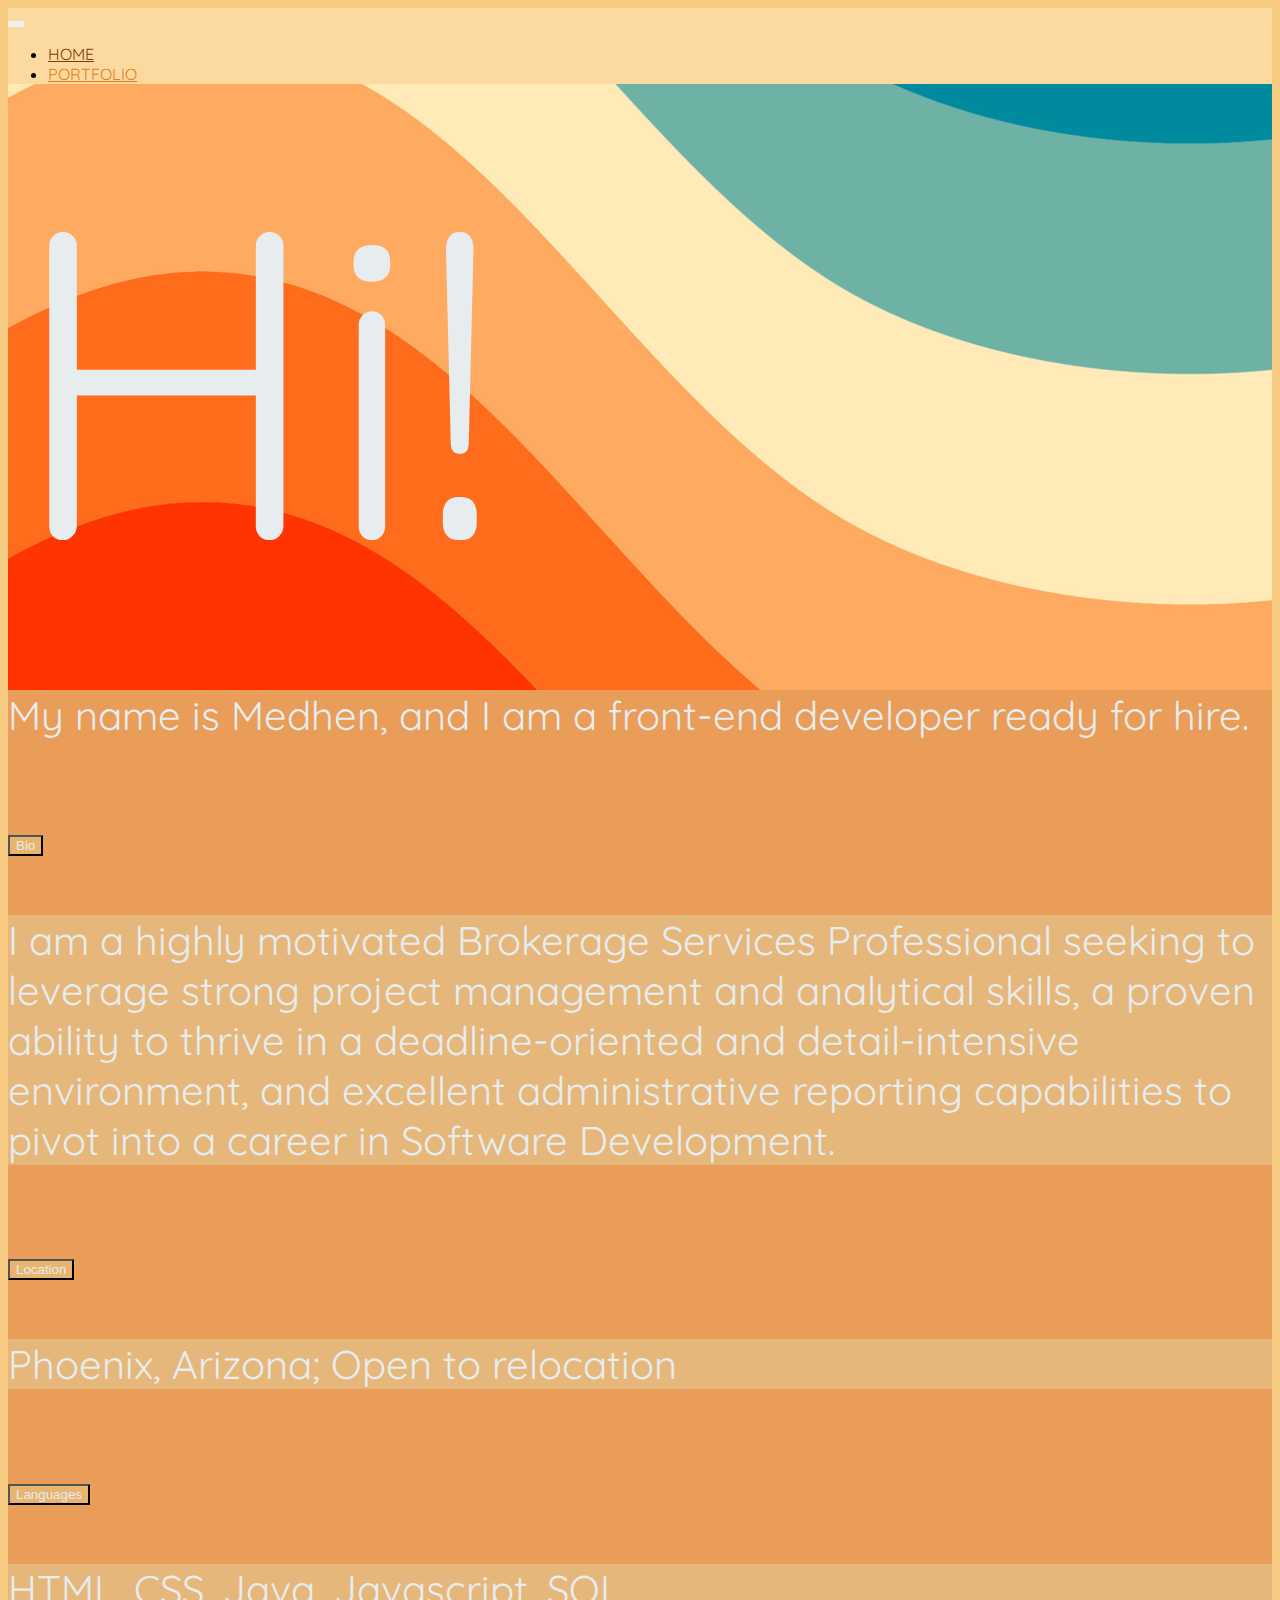
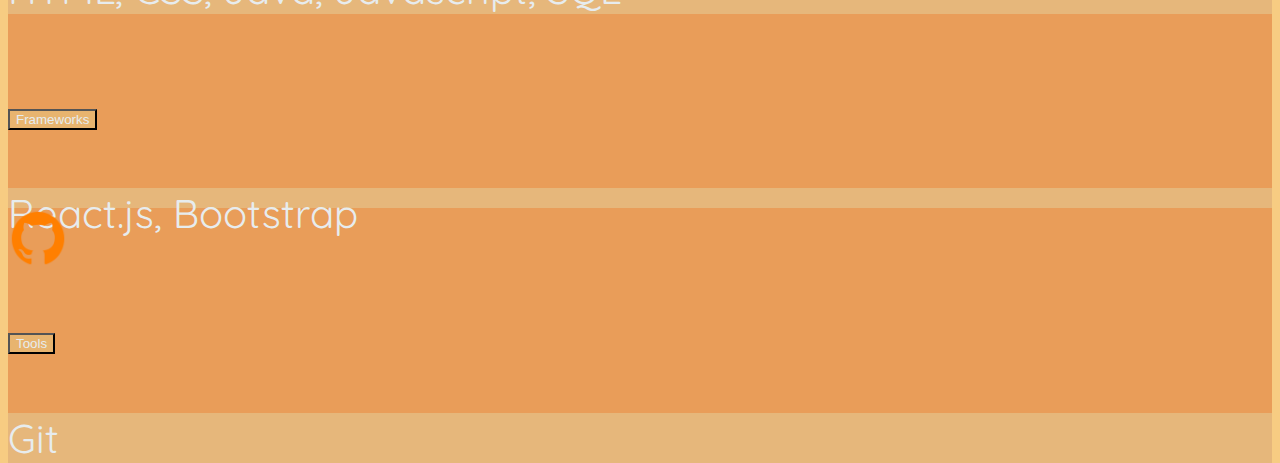
<file: index.html>
<!DOCTYPE html>
<html lang="en">
<head>
    <meta charset="UTF-8">
    <meta name="viewport" content="width=device-width, initial-scale=1.0">
    
    <!---Bootstrap CDN and CSS stylesheet-->
    <link href="https://cdn.jsdelivr.net/npm/bootstrap@5.3.1/dist/css/bootstrap.min.css" rel="stylesheet" integrity="sha384-4bw+/aepP/YC94hEpVNVgiZdgIC5+VKNBQNGCHeKRQN+PtmoHDEXuppvnDJzQIu9" crossorigin="anonymous">

    <link rel="stylesheet" type="text/css" href="index.css" >
    
    <!--Google Font Quicksand-->

    <link rel="preconnect" href="https://fonts.googleapis.com">
    <link rel="preconnect" href="https://fonts.gstatic.com" crossorigin>
    <link href="https://fonts.googleapis.com/css2?family=Quicksand:wght@300&display=swap" rel="stylesheet">

    <link rel="preconnect" href="https://fonts.googleapis.com">
    <link rel="preconnect" href="https://fonts.gstatic.com" crossorigin>
    <link href="https://fonts.googleapis.com/css2?family=Quicksand:wght@700&display=swap" rel="stylesheet">

</head>



<body>
    <div id="background-img" style="background-image: url('portfolio-background-image.jpeg'); height: 200vh;">
           

           
    <nav class="navbar navbar-expand-lg p-0 m-0">
        <div class="container-fluid navbarcolor">
    
            <button class="iconcolor navbar-toggler px-0 py-0 m-2 mx-auto" type="button" data-bs-toggle="collapse" data-bs-target="#navbarNav" aria-controls="navbarNav" aria-expanded="false" aria-label="Toggle navigation">
                <span class="iconcolor navbar-toggler-icon"></span>
            </button>

                <div class="collapse navbar-collapse" id="navbarNav">
                    <ul class="navbar-nav">
                    <li class="nav-item mx-auto">
                        <a class="nav-link active textcolor" aria-current="page" href="./">HOME</a>
                    </li>
                    <li class="nav-item mx-auto">
                        <a class="nav-link textcolor" href="./portfolio_page">PORTFOLIO</a>
                    </li>
                   <!--  <li class="nav-item mx-auto">
                        <a class="nav-link textcolor" href="contact_page.html">CONTACT ME</a>
                    </li> -->
                    </ul>
                </div>

        </div>   
            
    </nav>


    <div class="container textcolor entire-site"> <!--Div for the entire site-->

        <div class="row">
            <div class="col-sm-12">
                    <div id="hi" class="text-center fw-bold">
                      Hi!
                    </div>
            </div>
        </div>

        <div class="card border-0">
            <div id="intro-par" class="card-body text-center fs-3 fw-bold intro-box">
                <p id="intro-par" class="fs-4">
                    My name is Medhen, and I am a front-end developer ready for hire.
                </p>
        <div class="accordion fs-6 accordion-flush styling text-center" id="accordionExample">
            <div class="accordion-item">
                <h2 class="accordion-header">
                  <button class="accordion-button collapsed" type="button" data-bs-toggle="collapse" data-bs-target="#collapseFive" aria-expanded="false" aria-controls="collapseFive">
                    Bio
                  </button>
                </h2>
                <div id="collapseFive" class="accordion-collapse collapse" data-bs-parent="#accordionExample">
                  <div class="accordion-body">
                      <p class="fs-6">
                        I am a highly motivated Brokerage Services Professional seeking to leverage strong project management and analytical skills, a proven ability to thrive in a deadline-oriented and detail-intensive environment, and excellent administrative reporting capabilities to pivot into a career in Software Development.        
                      </p>
                  </div>
                </div>
              </div>
            <div class="accordion-item text-center">
              <h2 class="accordion-header text-center">
                <button class="accordion-button  text-center" type="button" data-bs-toggle="collapse" data-bs-target="#collapseOne" aria-expanded="true" aria-controls="collapseOne">
                    Location
                </button>
              </h2>
              <div id="collapseOne" class="accordion-collapse collapse" data-bs-parent="#accordionExample">
                <div class="accordion-body">
                   <p class="fs-6">
                    Phoenix, Arizona; Open to relocation
                   </p> 
                </div>
              </div>
            </div>
            <div class="accordion-item">
              <h2 class="accordion-header">
                <button class="accordion-button collapsed" type="button" data-bs-toggle="collapse" data-bs-target="#collapseTwo" aria-expanded="false" aria-controls="collapseTwo">
                  Languages
                </button>
              </h2>
              <div id="collapseTwo" class="accordion-collapse collapse" data-bs-parent="#accordionExample">
                <div class="accordion-body">
                    <p class="fs-6">
                        HTML, CSS, Java, Javascript, SQL
                    </p>
                </div>
              </div>
            </div>
            <div class="accordion-item">
              <h2 class="accordion-header">
                <button class="accordion-button collapsed" type="button" data-bs-toggle="collapse" data-bs-target="#collapseThree" aria-expanded="false" aria-controls="collapseThree">
                  Frameworks
                </button>
              </h2>
              <div id="collapseThree" class="accordion-collapse collapse" data-bs-parent="#accordionExample">
                <div class="accordion-body">
                    <p class="fs-6">
                        React.js, Bootstrap
                    </p>
 
                </div>
              </div>
            </div>
            <div class="accordion-item">
                <h2 class="accordion-header">
                  <button class="accordion-button collapsed" type="button" data-bs-toggle="collapse" data-bs-target="#collapseFour" aria-expanded="false" aria-controls="collapseFour">
                    Tools
                  </button>
                </h2>
                <div id="collapseFour" class="accordion-collapse collapse" data-bs-parent="#accordionExample">
                  <div class="accordion-body">
                      <p class="fs-6">
                          Git
                      </p>
                  </div>
                </div>
              </div>
          </div>
    </div> 
    </div>
    </div>
    </div> <!--Site container -->

</body>


<footer class="pt-1 pb-1 fixed-bottom">
    <div>
        <a href="https://github.com/MsMedy"><img class="mx-auto" src="github-icon.jpeg" id="githubicon"></a>
        
    </div>
</footer>

<script src="https://cdn.jsdelivr.net/npm/bootstrap@5.3.1/dist/js/bootstrap.bundle.min.js" integrity="sha384-HwwvtgBNo3bZJJLYd8oVXjrBZt8cqVSpeBNS5n7C8IVInixGAoxmnlMuBnhbgrkm" crossorigin="anonymous"></script>

</html>
</file>
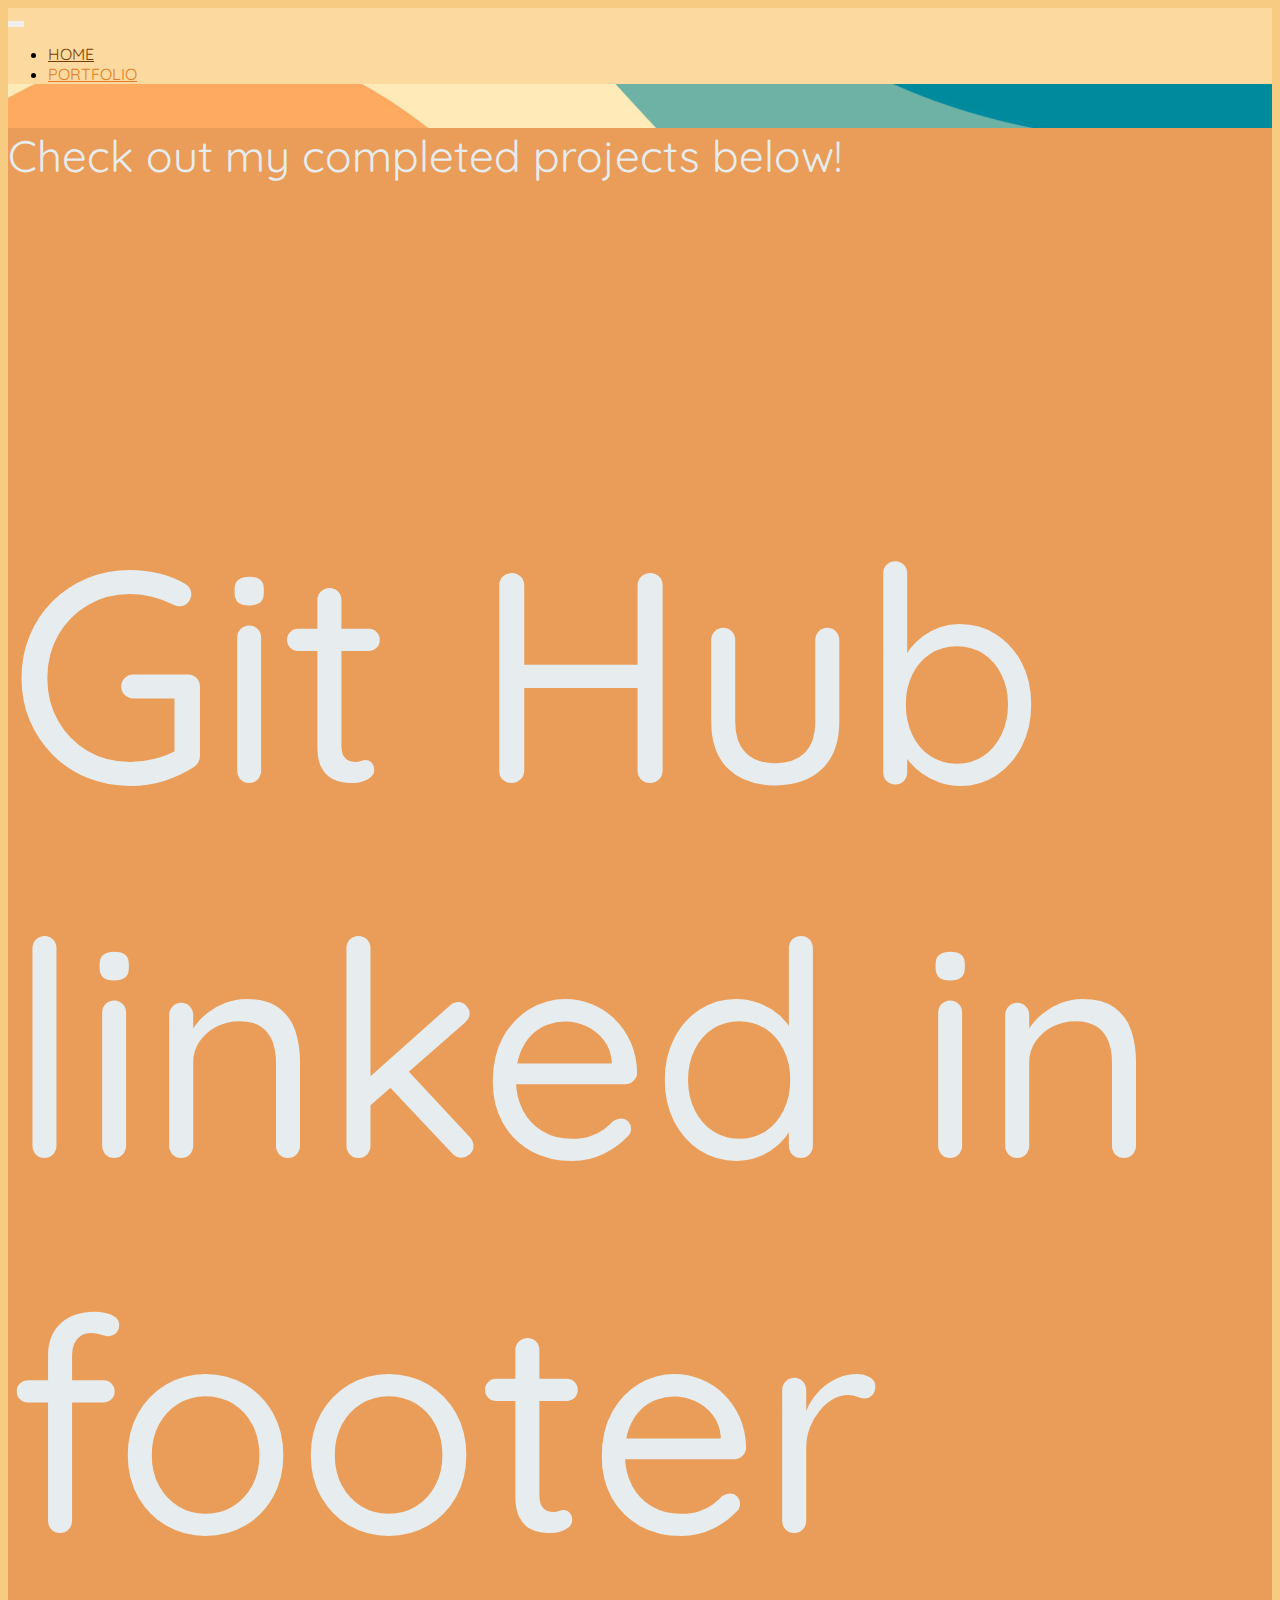
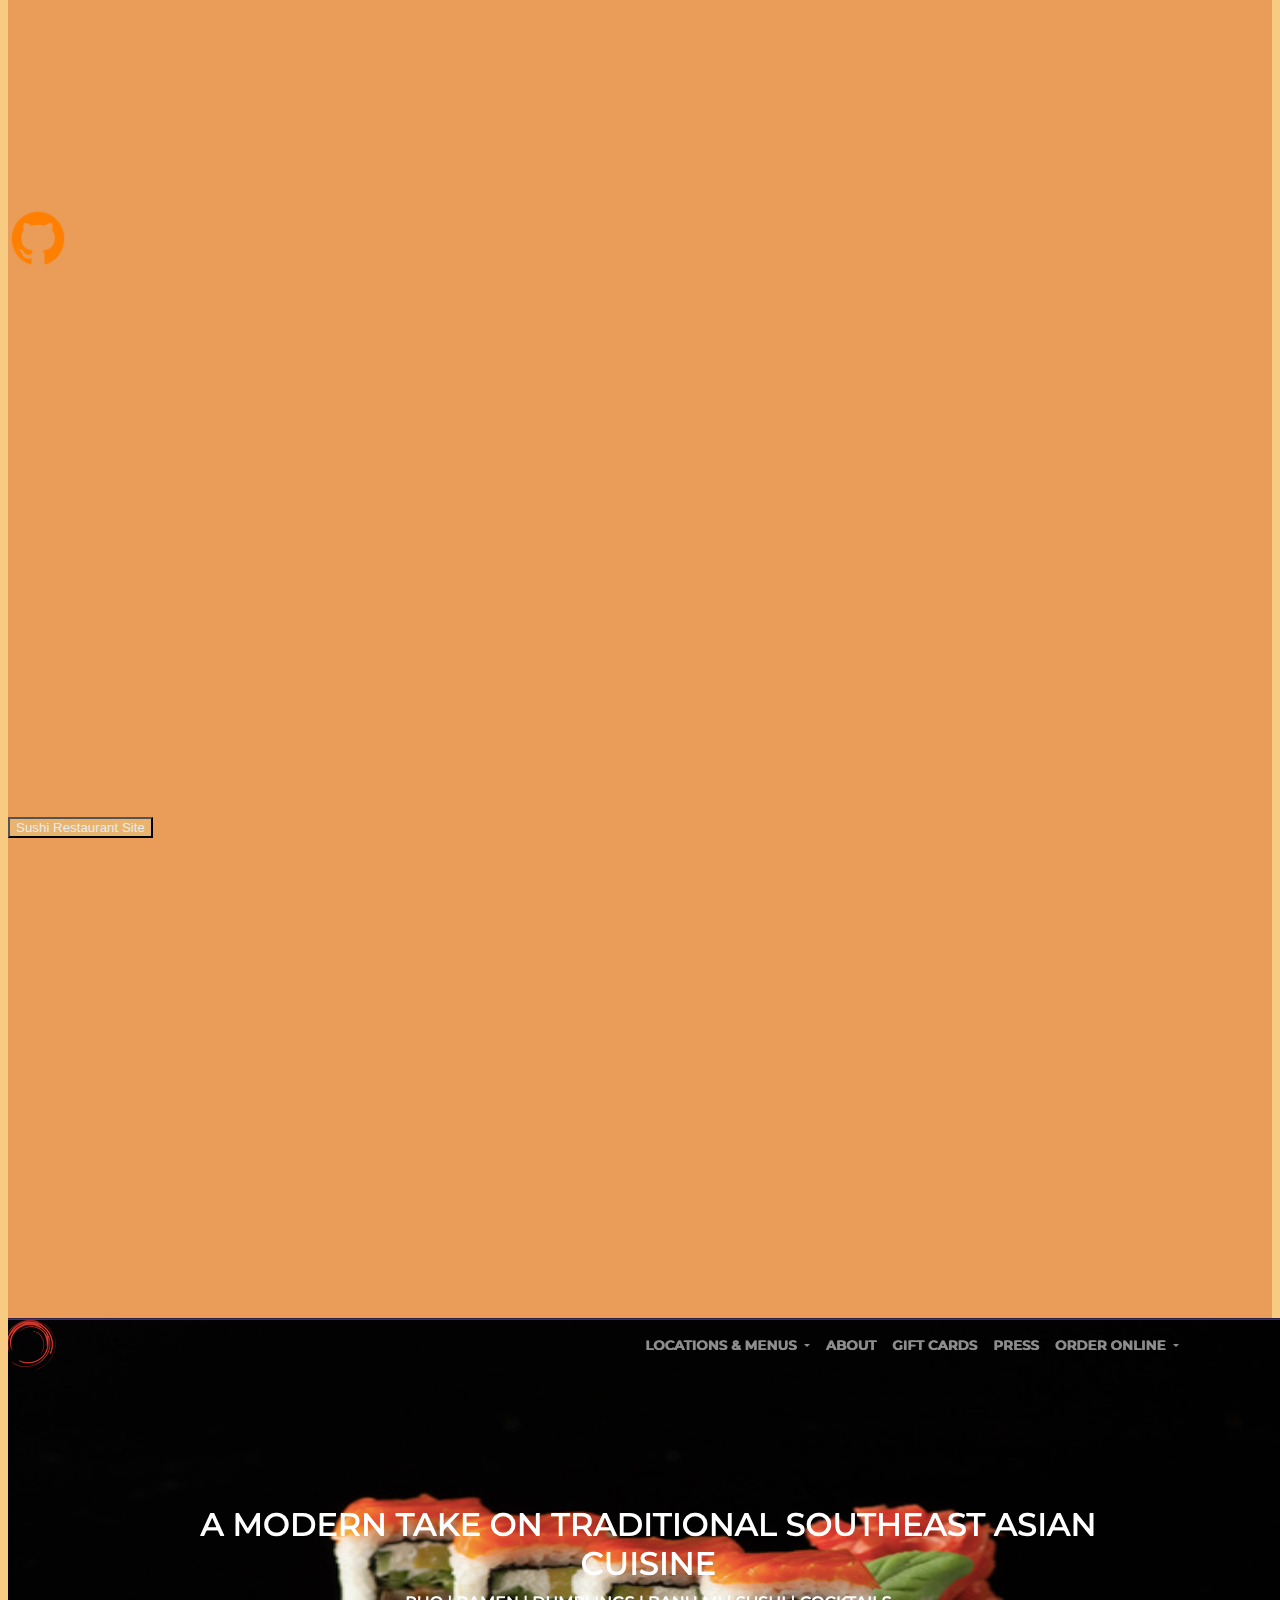
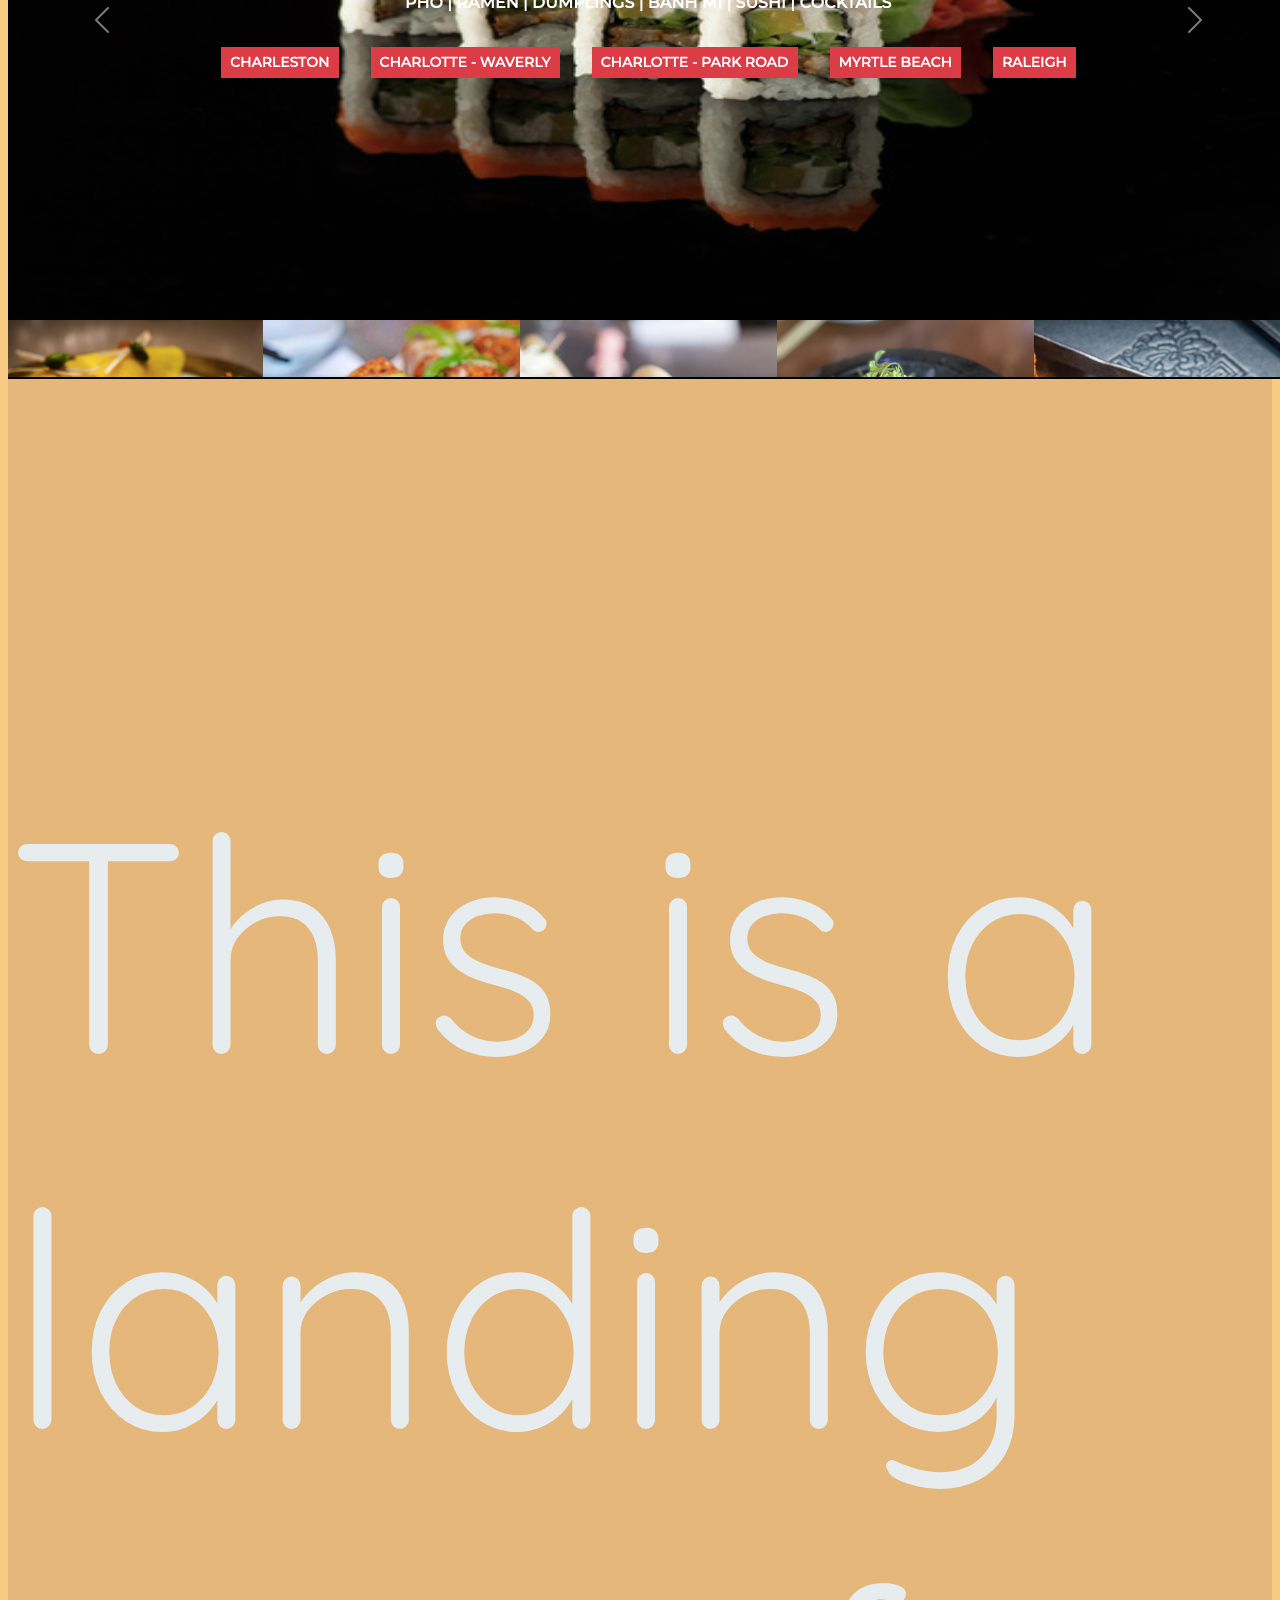
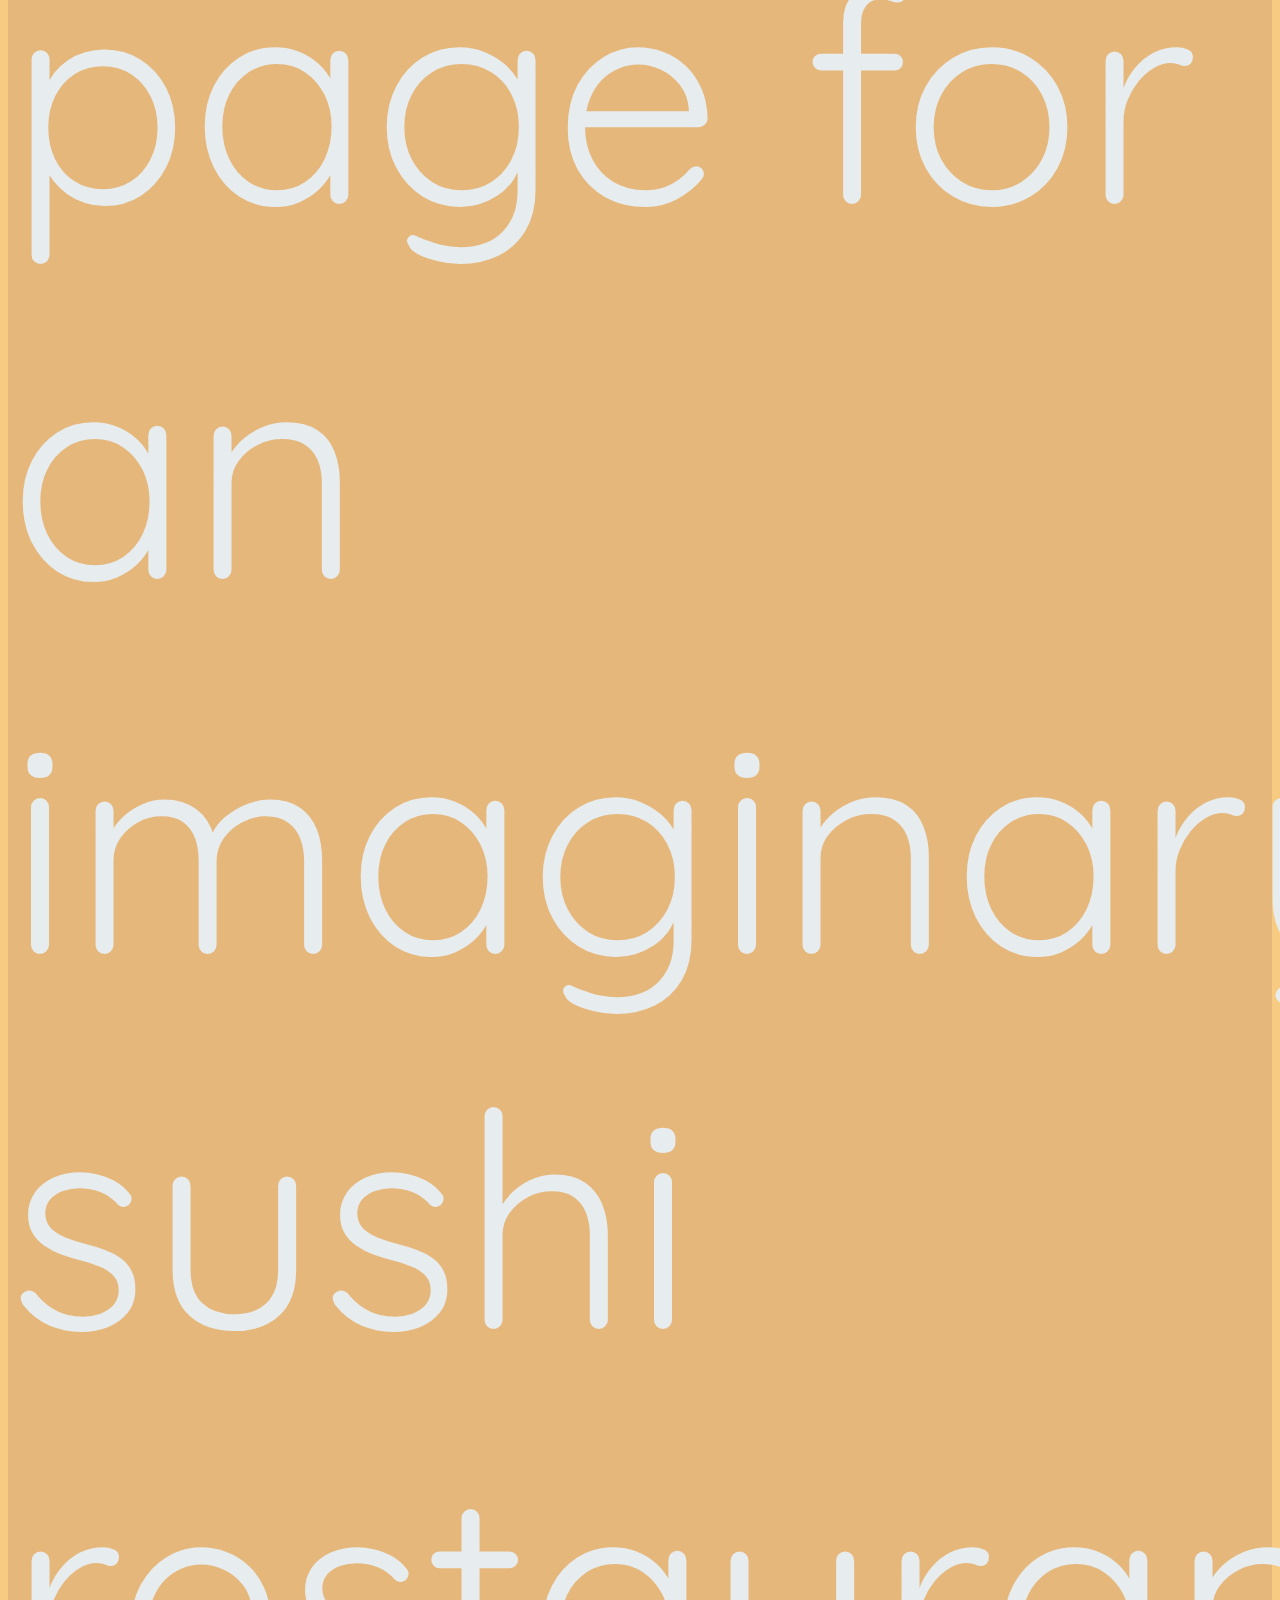
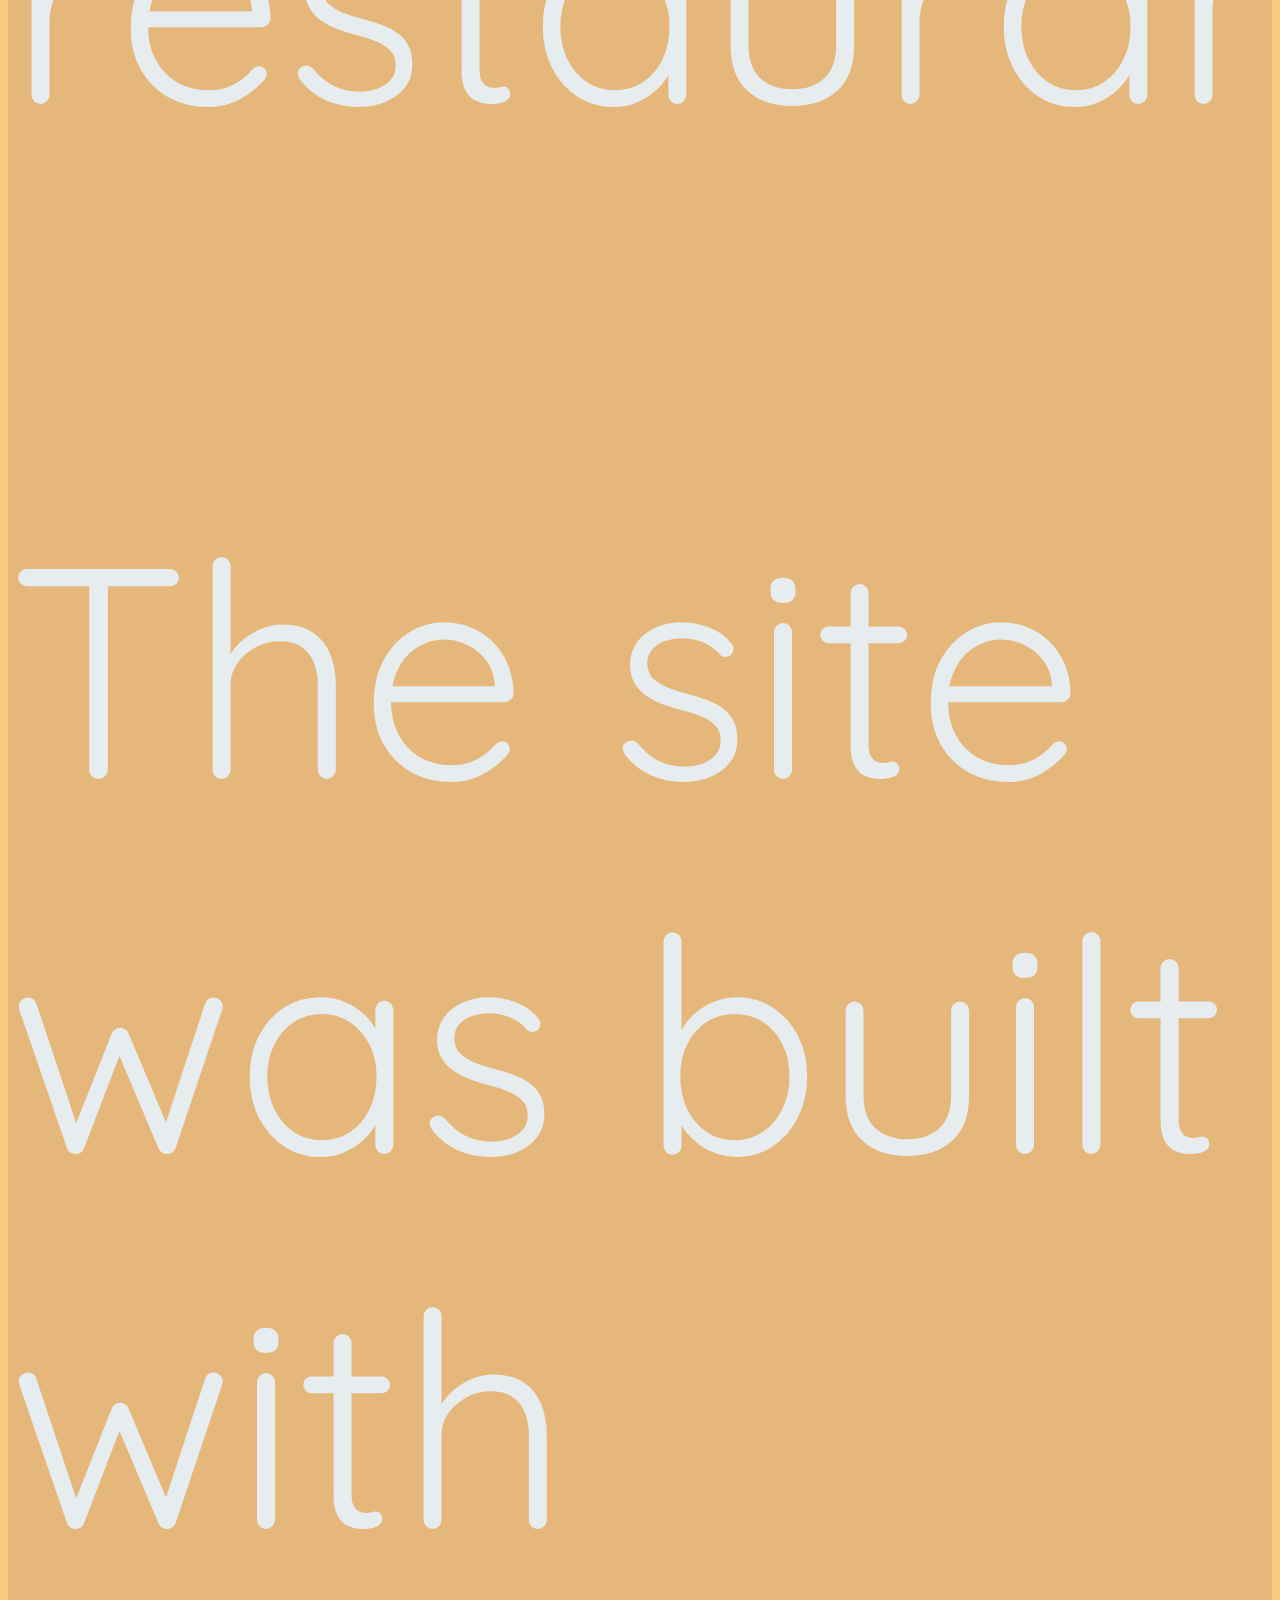
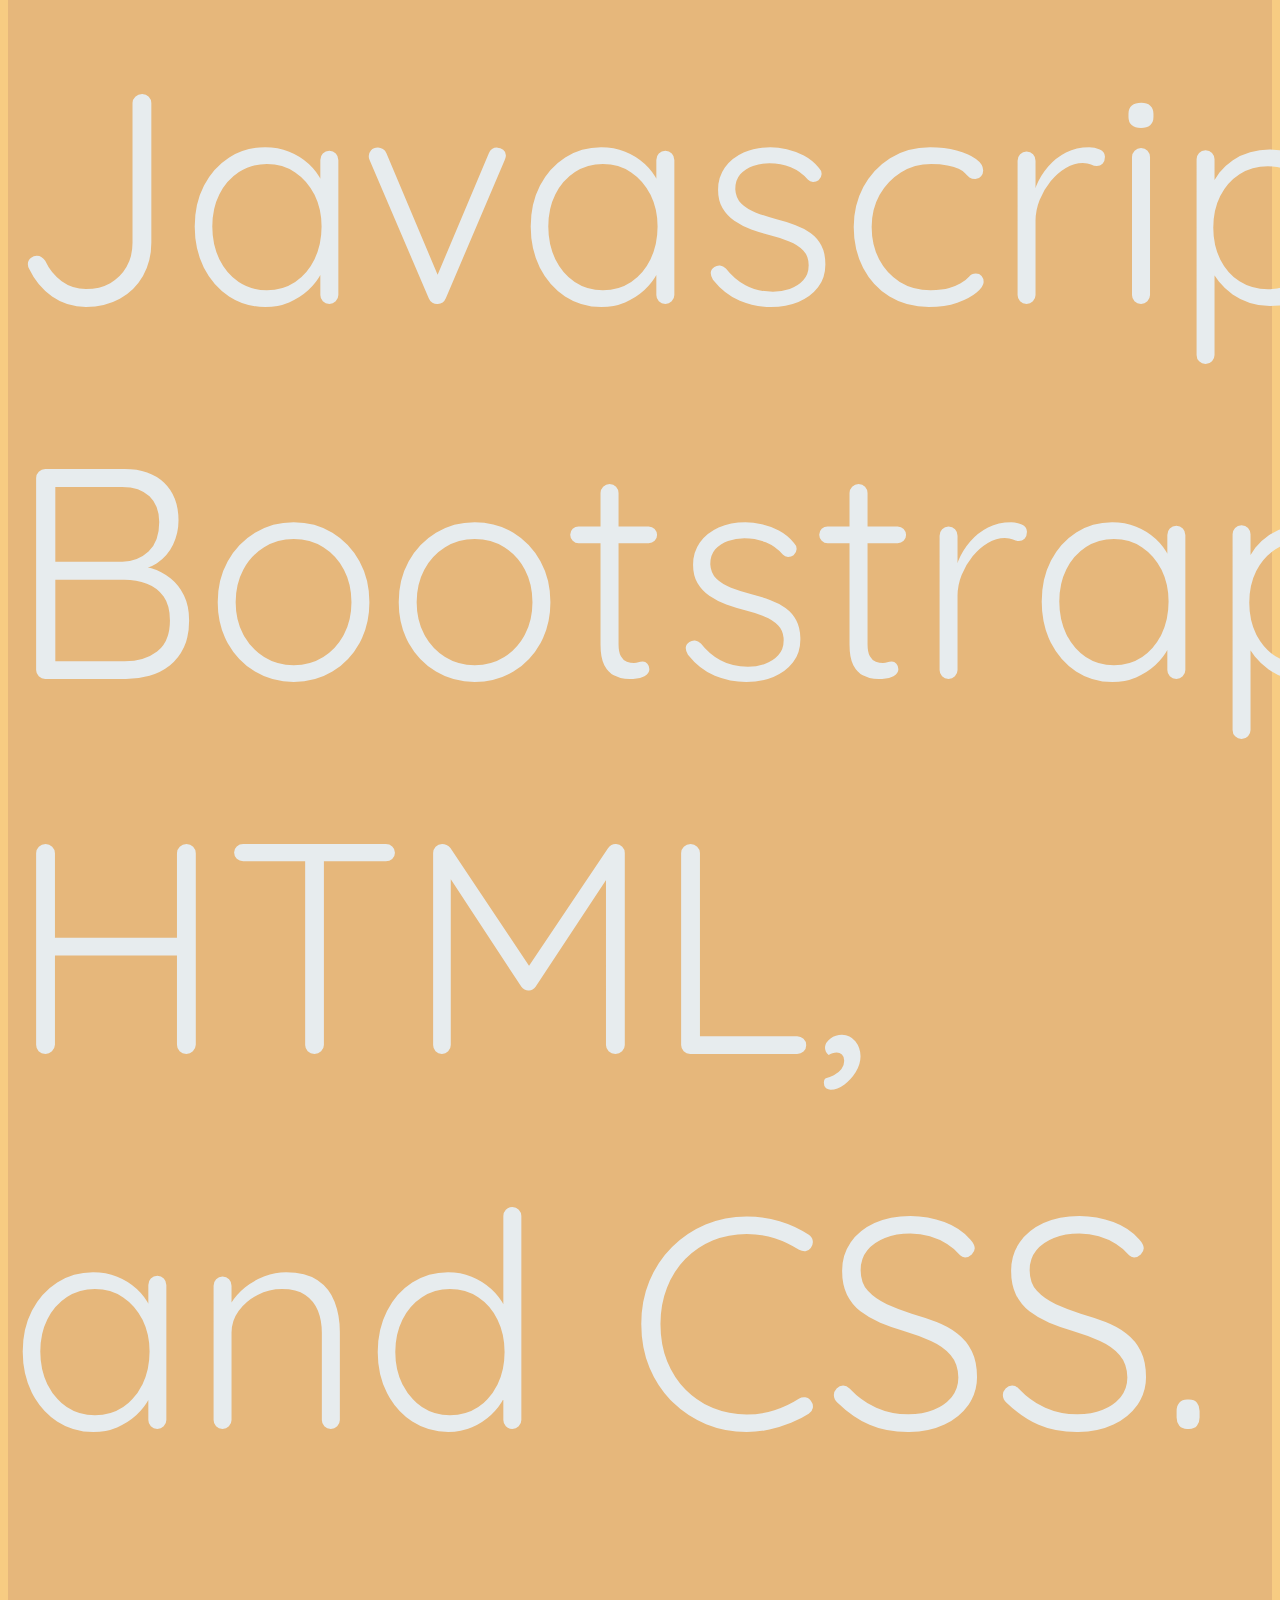
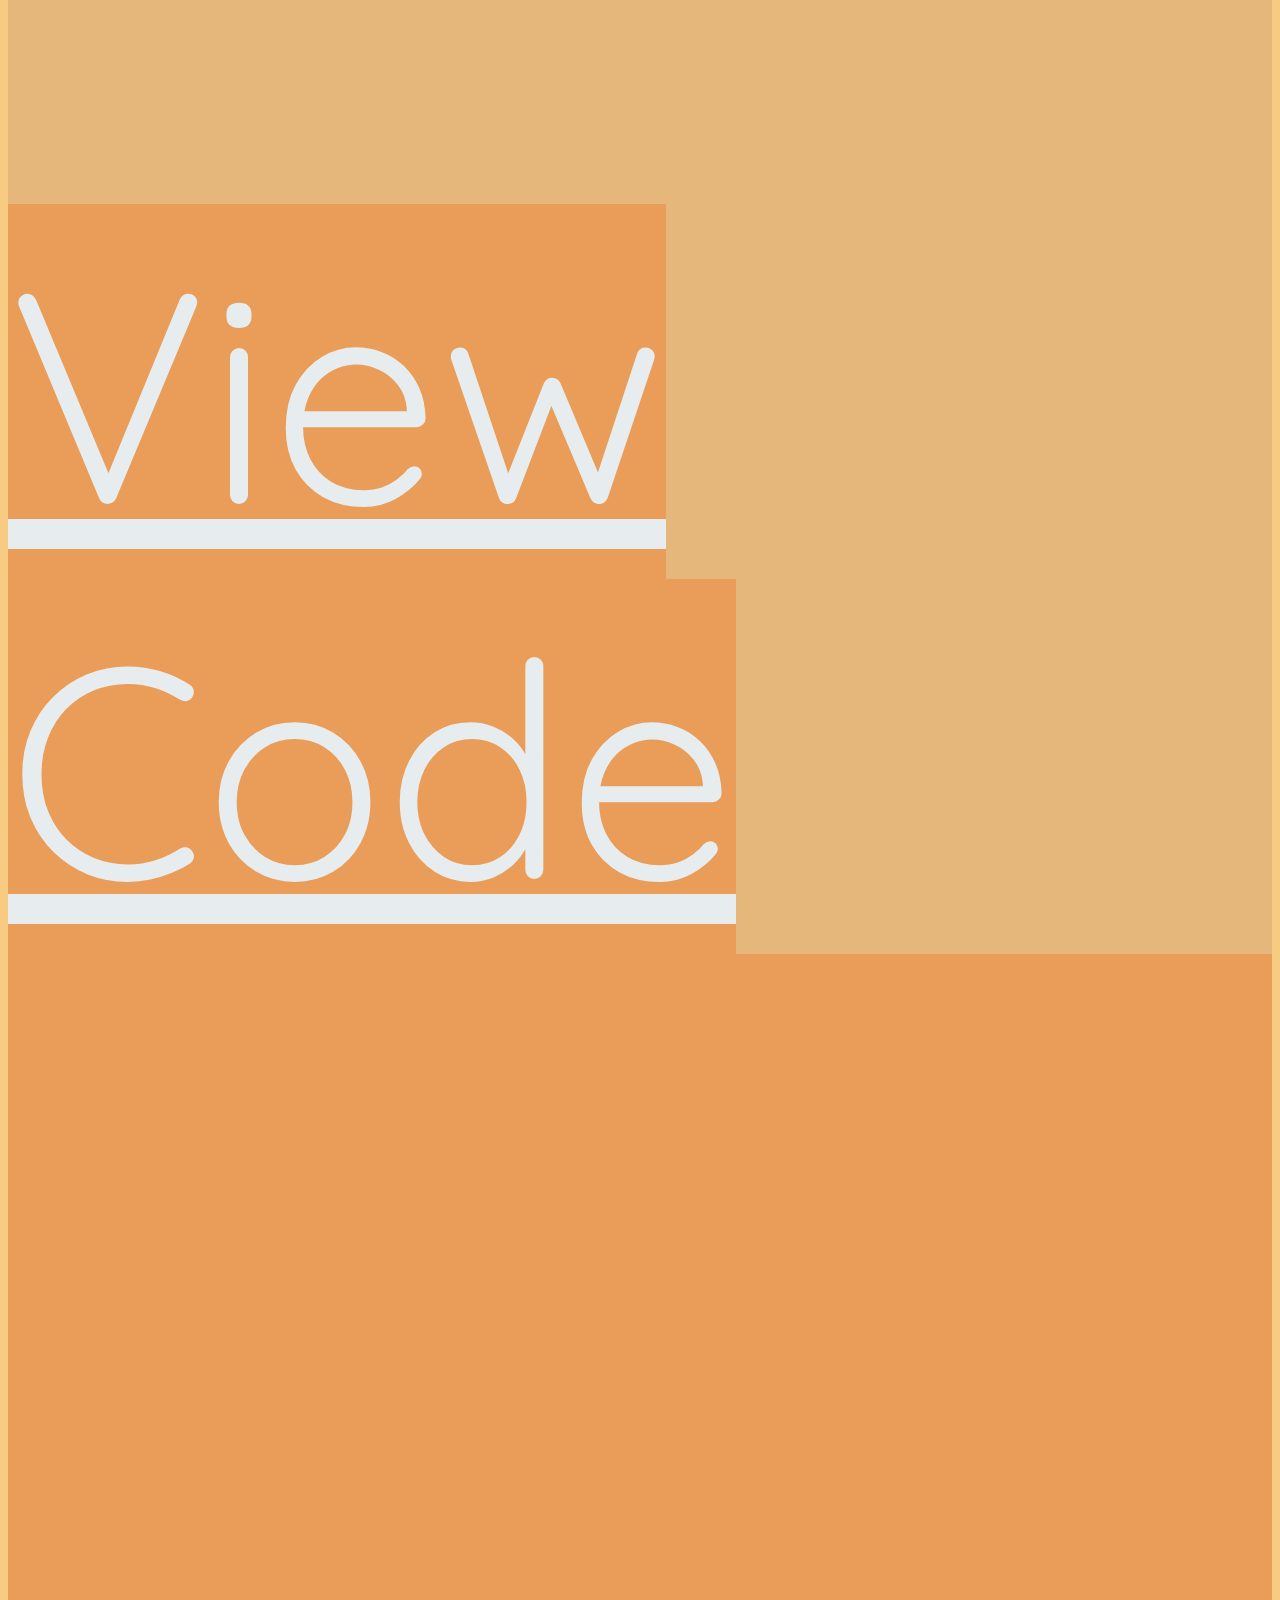
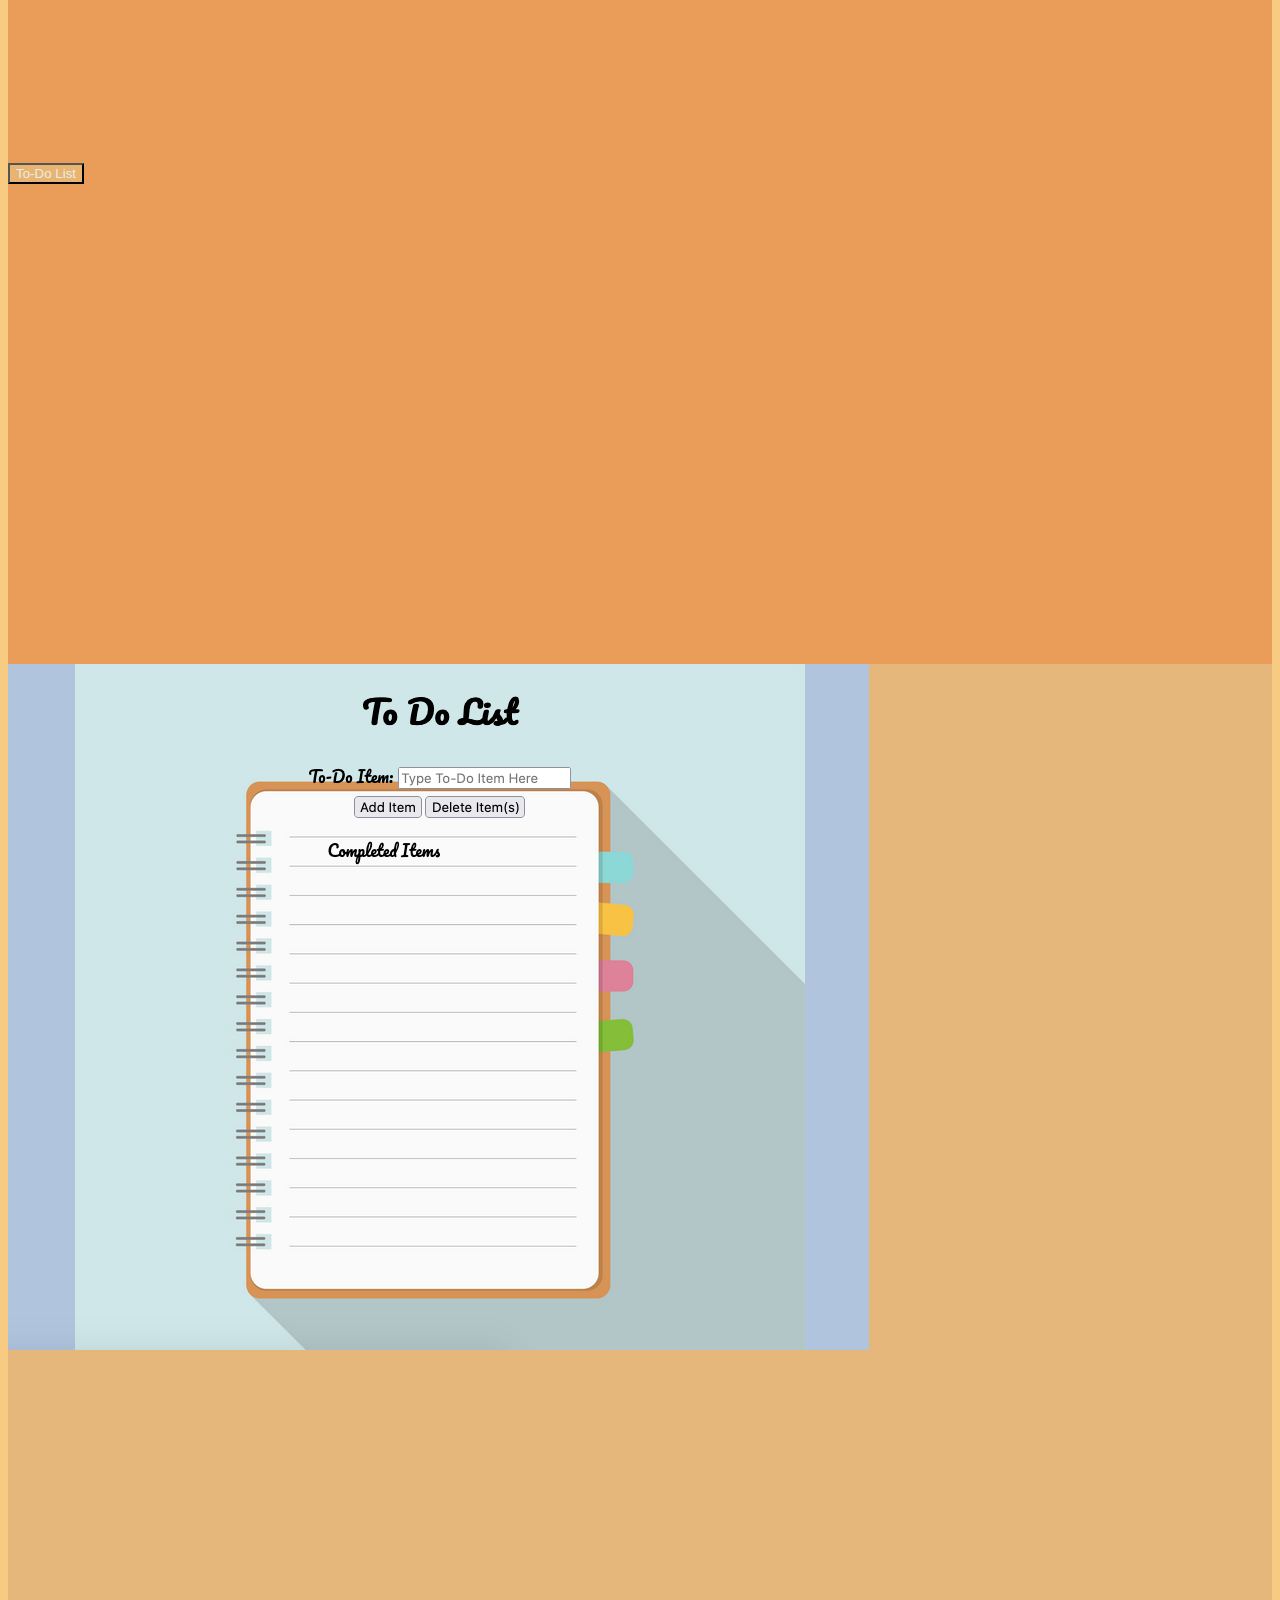
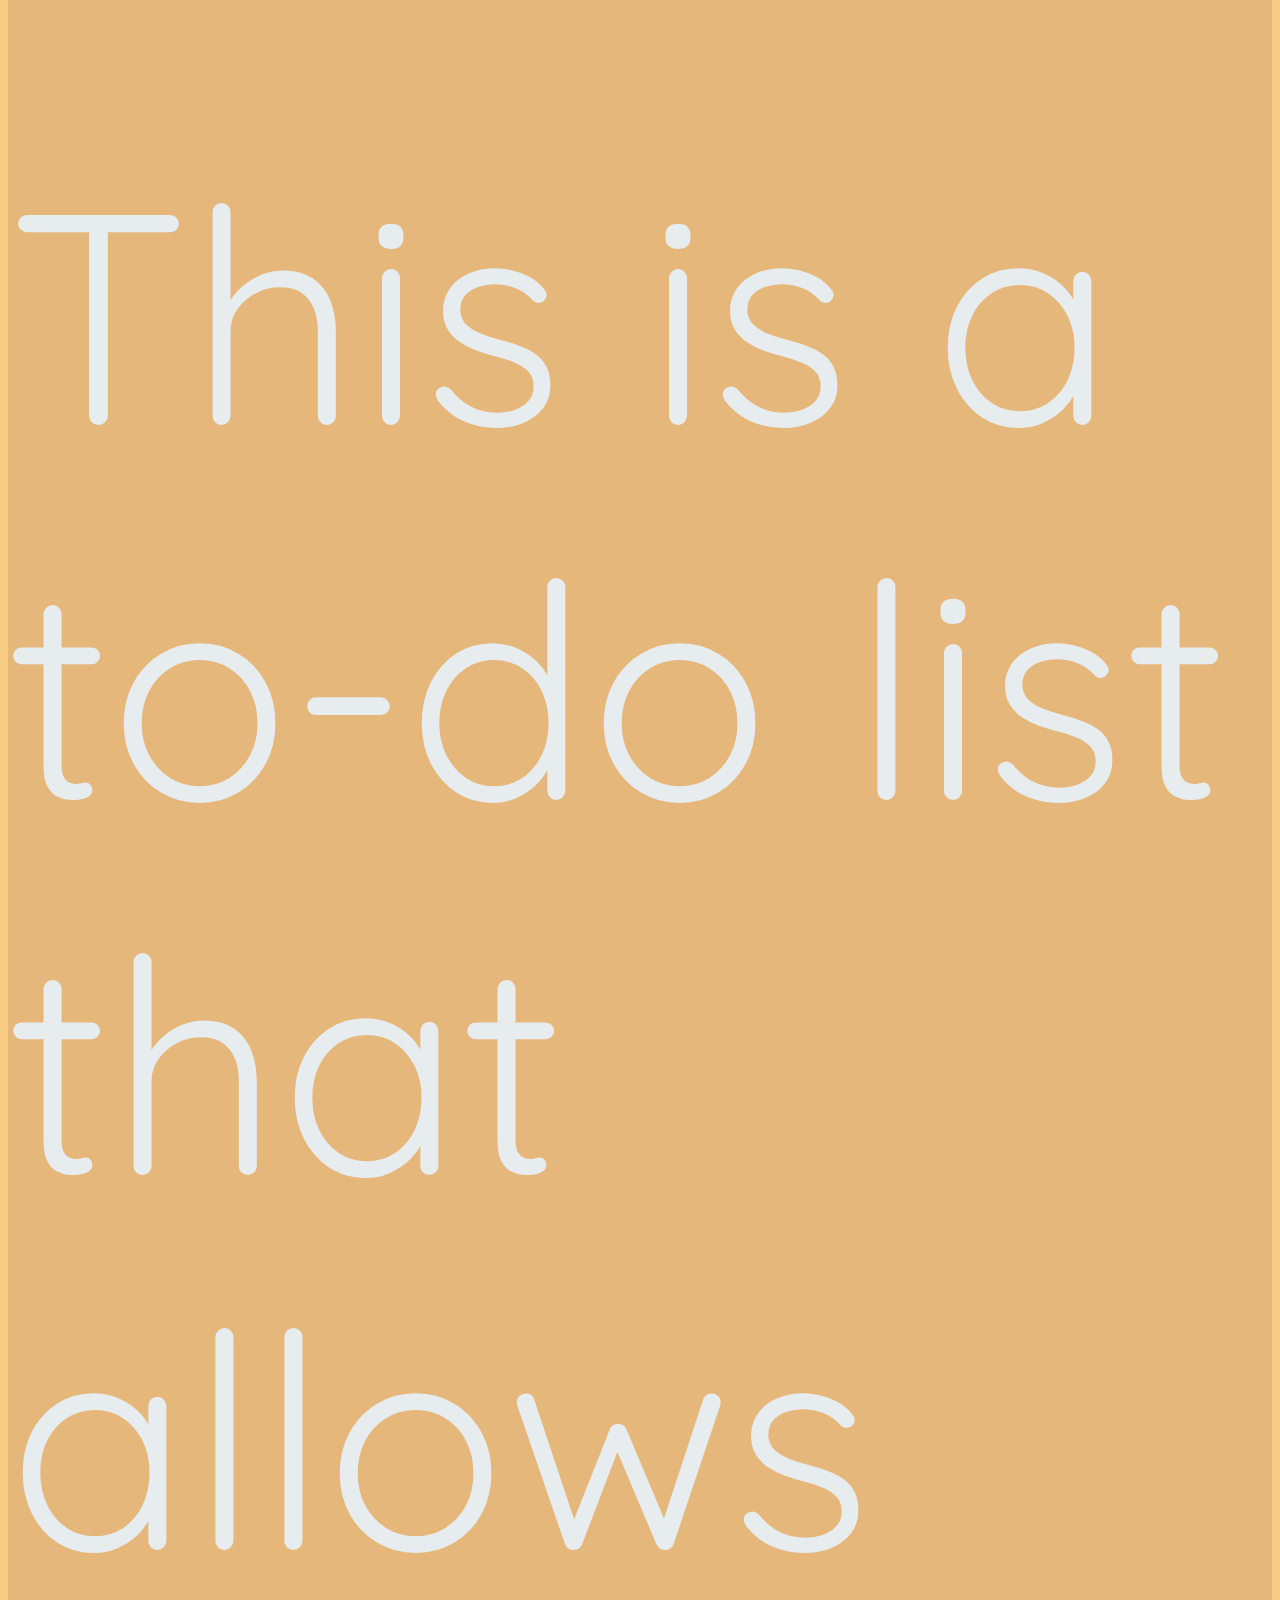
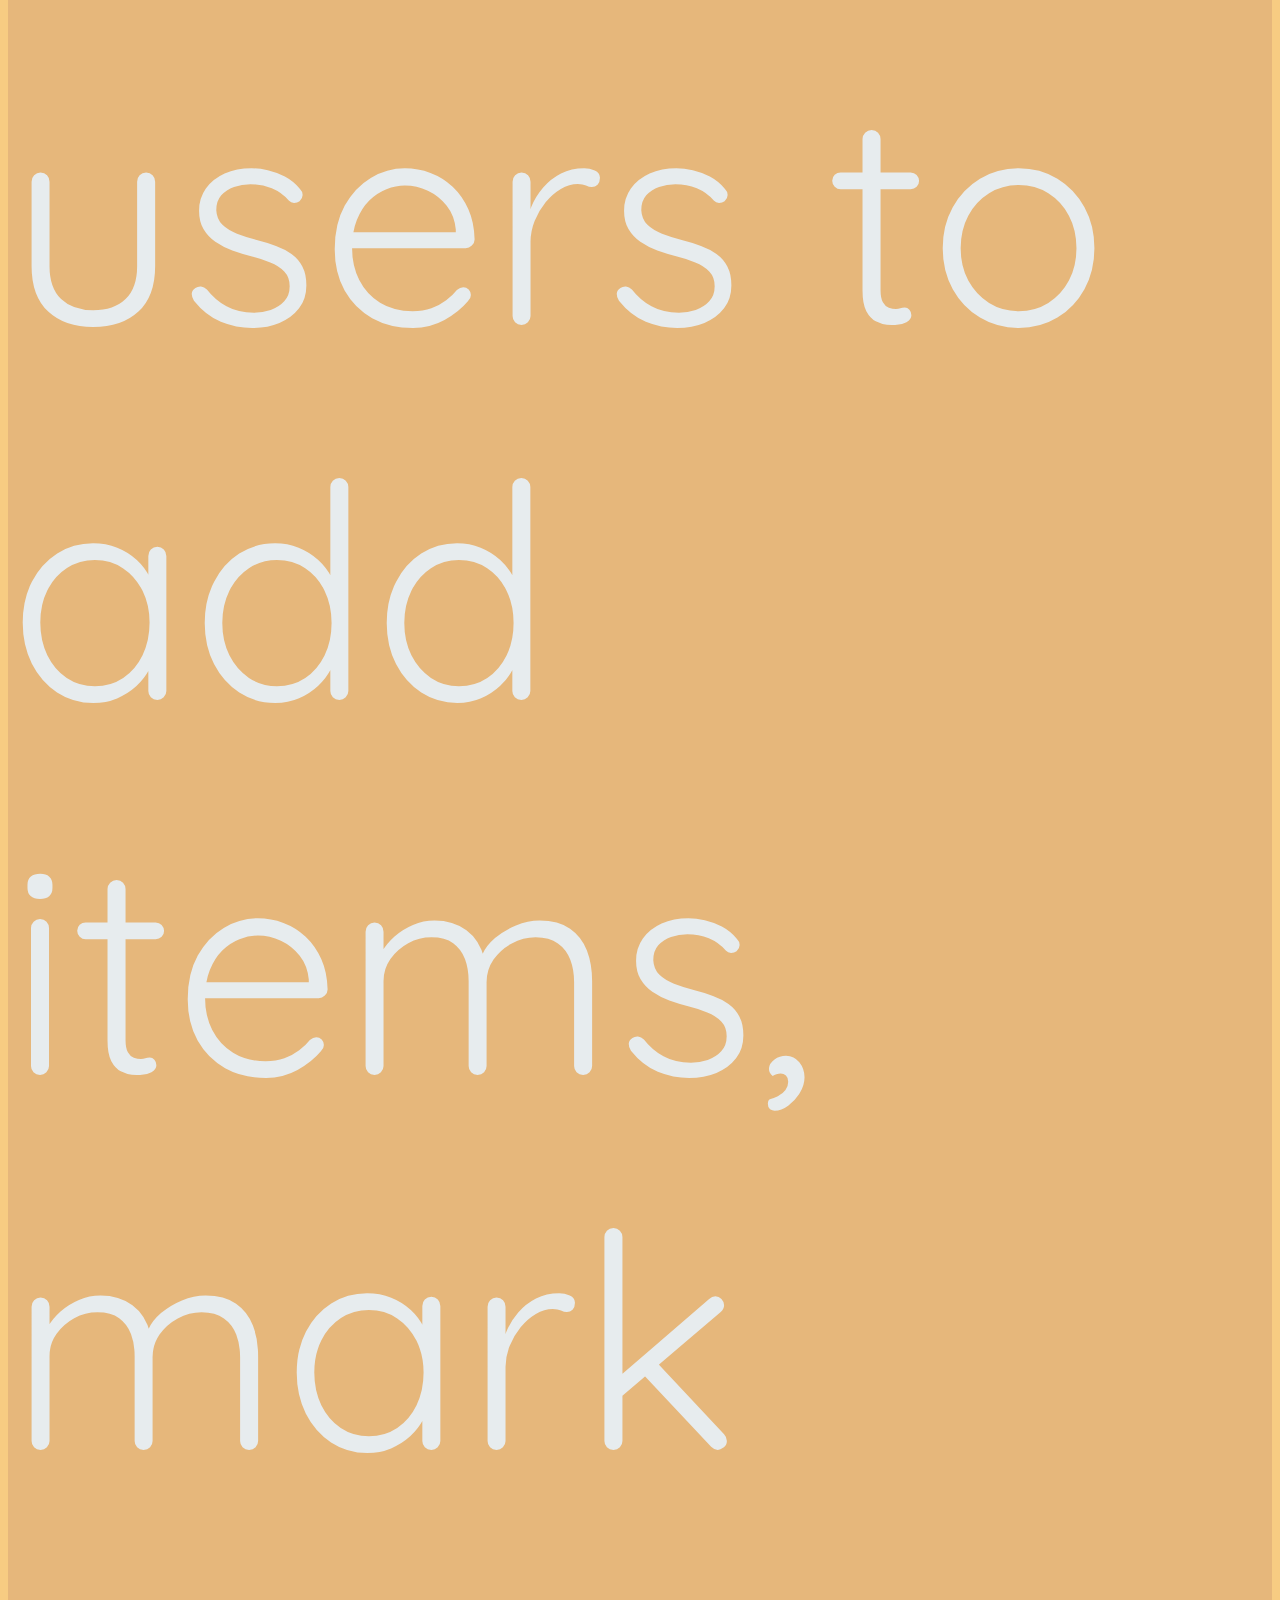
<file: portfolio_page.html>
<!--
    GOALS?
    - demonstrate usage of bootstrap, html and CSS
    - make site responsive 

    shift option a to comment out multiple lines of code
-->

<!DOCTYPE html>
<html lang="en">
<head>
    <meta charset="UTF-8">
    <meta name="viewport" content="width=device-width, initial-scale=1.0">
    
    <!---Bootstrap CDN and CSS stylesheet-->
    <link href="https://cdn.jsdelivr.net/npm/bootstrap@5.3.1/dist/css/bootstrap.min.css" rel="stylesheet" integrity="sha384-4bw+/aepP/YC94hEpVNVgiZdgIC5+VKNBQNGCHeKRQN+PtmoHDEXuppvnDJzQIu9" crossorigin="anonymous">

    <link rel="stylesheet" type="text/css" href="portfolio_page_stylesheet.css" >
    
    <!--Google Font Quicksand-->

    <link rel="preconnect" href="https://fonts.googleapis.com">
    <link rel="preconnect" href="https://fonts.gstatic.com" crossorigin>
    <link href="https://fonts.googleapis.com/css2?family=Quicksand:wght@300&display=swap" rel="stylesheet">

    <link rel="preconnect" href="https://fonts.googleapis.com">
    <link rel="preconnect" href="https://fonts.gstatic.com" crossorigin>
    <link href="https://fonts.googleapis.com/css2?family=Quicksand:wght@700&display=swap" rel="stylesheet">

</head>



<body>
    <div id="background-img" style="background-image: url('portfolio-background-image.jpeg'); height: 200vh;">       
           
    <nav class="navbar navbar-expand-lg p-0 m-0">
        <div class="container-fluid navbarcolor">
    
            <button class="iconcolor navbar-toggler px-0 py-0 m-2 mx-auto" type="button" data-bs-toggle="collapse" data-bs-target="#navbarNav" aria-controls="navbarNav" aria-expanded="false" aria-label="Toggle navigation">
                <span class="iconcolor navbar-toggler-icon"></span>
            </button>

                <div class="collapse navbar-collapse" id="navbarNav">
                    <ul class="navbar-nav">
                    <li class="nav-item mx-auto">
                        <a class="nav-link active textcolor" aria-current="page" href="./">HOME</a>
                    </li>
                    <li class="nav-item mx-auto">
                        <a class="nav-link textcolor" href="./portfolio_page">PORTFOLIO</a>
                    </li>
                    <!-- <li class="nav-item mx-auto">
                        <a class="nav-link textcolor" href="contact_page.html">CONTACT ME</a>
                    </li> -->
                    </ul>
                </div>

        </div>   
            
    </nav> <!--Nav bar-->


    <div class="container textcolor entire-site"> <!--Div for the entire site-->

  
        <div class="card border-0 mt-5">
            <div class="card-body text-center fs-3 fw-bold intro-box">
                <p class=" card-title">
                    Check out my completed projects below!
                </p>
                <p class="fs-5">
                  Git Hub linked in footer
                </p>
        <div class="accordion fs-6 accordion-flush styling text-center" id="accordionExample">

            <div class="accordion-item">
                <h2 class="accordion-header">
                  <button class="accordion-button collapsed" type="button" data-bs-toggle="collapse" data-bs-target="#collapseFive" aria-expanded="false" aria-controls="collapseFive">
                    Sushi Restaurant Site
                  </button>
                </h2>
                <div id="collapseFive" class="accordion-collapse collapse" data-bs-parent="#accordionExample">
                  <div class="accordion-body">
                        <img class="img-fluid"
                            src="Sushi Site.png" alt="Sushi restaurant Site">
                      <p class="fs-6 mt-3">
                        This is a landing page for an imaginary sushi restaurant. 
                      </p>
                      <p>
                        The site was built with Javascript, Bootstrap, HTML, and CSS. 
                      </p>
                      <a class="btn port-code" href="https://github.com/MsMedy/bootstrapsoloproject" role="button">View Code</a>
                  </div>
                </div>
              </div>
            <div class="accordion-item text-center">
              <h2 class="accordion-header text-center">
                <button class="accordion-button  text-center" type="button" data-bs-toggle="collapse" data-bs-target="#collapseOne" aria-expanded="true" aria-controls="collapseOne">
                    To-Do List
                </button>
              </h2>
              <div id="collapseOne" class="accordion-collapse collapse " data-bs-parent="#accordionExample">
                <div class="accordion-body">
                    <img class="img-fluid" src="To Do List .png" alt="To Do List">
                   <p class="fs-6 mt-3">
                    This is a to-do list that allows users to add items, mark items as complete, and delete items.
                   </p> 
                   <p>
                    This project was written in HTML, CSS, and Javascript.
                   </p>
                   <a class="btn port-code" href="https://github.com/MsMedy/homework-todolist2" role="button">View Code</a>
                </div>
              </div>
            </div>
            <div class="accordion-item">
              <h2 class="accordion-header">
                <button class="accordion-button collapsed" type="button" data-bs-toggle="collapse" data-bs-target="#collapseTwo" aria-expanded="false" aria-controls="collapseTwo">
                  Library
                </button>
              </h2>
              <div id="collapseTwo" class="accordion-collapse collapse" data-bs-parent="#accordionExample">
                <div class="accordion-body">
                    <img class="img-fluid" src="Library App.png" alt="Library App">
                    <p class="fs-6 mt-3">
                        This project allows users to create books, check out books, return books, print out the current inventory of the library, print the library's contact information, and print out the library's hours of operation.
                    </p>
                    <p>
                        This project is written in Java and demonstrates my understanding of Object Oriented Programming.
                    </p>
                    <a class="btn port-code" href="https://github.com/MsMedy/hmk-librarylab" role="button">View Code</a>
                </div>
              </div>
            </div>
            <div class="accordion-item">
              <h2 class="accordion-header">
                <button class="accordion-button collapsed" type="button" data-bs-toggle="collapse" data-bs-target="#collapseThree" aria-expanded="false" aria-controls="collapseThree">
                  Fortune Teller
                </button>
              </h2>
              <div id="collapseThree" class="accordion-collapse collapse" data-bs-parent="#accordionExample">
                <div class="accordion-body">
                    <img class="img-fluid" src="Fortune Teller.png" alt="Fortune Teller App">
                    <p class="fs-6 mt-3">
                        This is a program that allows users to determine if they have a lucky name. The program searches for a lowercase 'M' in the user's name. If a lowercase 'M' is present, the user is told they have a lucky name. If a lowercase 'M' is not present, the user is told that their name is not lucky.
                    </p>
                    <p>
                        This program was written in HTML, CSS, and Javascript.
                    </p>
                    <a class="btn port-code" href="https://github.com/MsMedy/hmk-jscallback" role="button">View Code</a>
                </div>
              </div>
            </div>
            
        </div>
        
    </div> 
    </div>
    </div>

    </div> <!--Site container -->

</body>


<footer class="pt-1 pb-1 fixed-bottom">
    <div>
        <a href="https://github.com/MsMedy"><img class="mx-auto" src="github-icon.jpeg" id="githubicon"></a>
        
    </div>
</footer>

<script src="https://cdn.jsdelivr.net/npm/bootstrap@5.3.1/dist/js/bootstrap.bundle.min.js" integrity="sha384-HwwvtgBNo3bZJJLYd8oVXjrBZt8cqVSpeBNS5n7C8IVInixGAoxmnlMuBnhbgrkm" crossorigin="anonymous"></script>

</html>


<!----

- make the hi smaller/responsive via media queries

- may have to make the background image responsive with media queries 

- use a foldable accordian thing using bootstrap to make the text smaller

-->
</file>
<file: index.css>
body{
    font-family: 'Quicksand', sans-serif;
    
}

.container.textcolor.entire-site{
    z-index: 2000;
}

#intro-par{
    color: #e7ecee; 
}

/* .cardcolor{
    background-color: #e4561a;
} */


.navbarcolor{
background-color: #fcda9f ;
}

.textcolor{
    color:#e37c22 ;
}

.iconcolor{
    color: transparent;
    border-color: transparent;
}

#navbarNav .navbar-nav .nav-item .active{
    color: #7b3d07;
}

.navbar-nav .nav-item .nav-link:hover{
    color: #7b3d07;
    transition: all .3s ease;
  }

#hi{
    font-size: 300px;
    color: #e7ecee;
}

.intro-box{
    background-color: #e99d59;
    
}

/* 
ul{
    list-style-type: circle;
} */

.fs-5{
    font-weight: 500;
}

#githubicon{
    height: 60px;
    width: 60px;
}

footer{
    background-color: #e99d59;
    
}

footer img{
    display: block;
 
}

.accordion-item .accordion-header button{
    background-color: #e8b46f;
    color: #e7ecee;
}

#collapseFive, #collapseFour, #collapseThree, #collapseTwo,
#collapseOne {
    color: #e7ecee;
    background-color: #e6b77b;
}

/* styling{
    text-align: center;
    align-items: center;
} */

@media only screen and (max-width:576px) {

    /* For small mobile screens*/
    
    .text-center.fw-bold{

        font-size: 200px;
        color: #e7ecee;
    }
    
    #intro-par{
        font-size: 30px !important;
        color: #e7ecee;
    }
  

 }

 @media only screen and (min-width:768px) {

    /* For medium mobile screens*/
    
    #hi{

        font-size: 440px;
        color: #e7ecee;
    }

    #intro-par{
        font-size: 40px !important;
        color: #e7ecee;
    }

 }

 @media only screen and (min-width:992px) {

    /* For medium mobile screens*/
    
    #hi{

        font-size: 440px;
        color: #e7ecee;
    }

    #intro-par{
        font-size: 40px !important;
        color: #e7ecee;
    }

    .landing-page-text{
        font-size: 300px;
    }

    .navtextcenter{
        text-align: center !important;
    }

    body{
        background-color: #f7cc82;
     }
 
     #background-img{
         background-image: url('portfolio-background-image.jpeg');
         height: 200vh !important;
         background-repeat: no-repeat;
         background-position: center;
     }

 }



 @media only screen and (min-width:1400px) {

    /* For medium mobile screens*/
    
    #hi{

        font-size: 440px;
        color: #e7ecee;
    }

    #intro-par{
        font-size: 40px !important;
        color: #e7ecee;
    }

    .landing-page-text{
        font-size: 300px;
    }

    .navtextcenter{
        text-align: center !important;
    }

    body{
       background-color: #f7cc82;
    }

    #background-img{
        background-image: url('portfolio-background-image.jpeg');
        height: 200vh !important;
        background-repeat: no-repeat;
        background-position: center;
    }

 }
</file>
<file: portfolio_page_stylesheet.css>
body{
    font-family: 'Quicksand', sans-serif;
    
}

.container.textcolor.entire-site{
    z-index: 2000;
}

/* .cardcolor{
    background-color: #e4561a;
} */


.navbarcolor{
background-color: #fcda9f ;
}

.textcolor{
    color:#e37c22 ;
}

.iconcolor{
    color: transparent;
    border-color: transparent;
}

#navbarNav .navbar-nav .nav-item .active{
    color: #7b3d07;
}

.navbar-nav .nav-item .nav-link:hover{
    color: #7b3d07;
    transition: all .3s ease;
  }

.text-center.fw-bold{

    font-size: 300px;
    color: #e7ecee;
}

.intro-box{
    background-color: #e99d59;
    
}

/* 
ul{
    list-style-type: circle;
} */

.fs-5{
    font-weight: 500;
}

#githubicon{
    height: 60px;
    width: 60px;
}

footer{
    background-color: #e99d59;
    
}

footer img{
    display: block;
 
}

.accordion-item .accordion-header button{
    background-color: #e8b46f;
    color: #e7ecee;
}

a.port-code{
    background-color: #e99d59;
    border-color:  #e7ecee;
    color: #e7ecee;
}
a.port-code:hover{
    background-color: #e99d59;
}

#collapseFive, #collapseFour, #collapseThree, #collapseTwo,
#collapseOne {
    color: #e7ecee;
    background-color: #e6b77b;
}

/* styling{
    text-align: center;
    align-items: center;
} */

@media only screen and (max-width:577px) {

    /* For small mobile screens*/
    
    .text-center.fw-bold{

        font-size: 200px;
        color: #e7ecee;
    }

 }

 @media only screen and (min-width:767px) {

    /* For medium mobile screens*/
    
    p.card-title{
        font-size: 44px;  
    }

   /*  .background-img{
        height: 50vh !important; 
    } */
   
 }


 @media only screen and (min-width:992px) {

    /* For medium mobile screens*/
    
   

    body{
        background-color: #f7cc82;
     }
 
     #background-img{
         background-image: url('portfolio-background-image.jpeg');
         height: 200vh !important;
         background-repeat: no-repeat;
         background-position: center;
     }

 }


 @media only screen and (min-width:1400px) {

    /* For medium mobile screens*/
    
   
   

    body{
       background-color: #f7cc82;
    }

    #background-img{
        background-image: url('portfolio-background-image.jpeg');
        height: 200vh !important;
        background-repeat: no-repeat;
        background-position: center;
    }

 }
</file>
